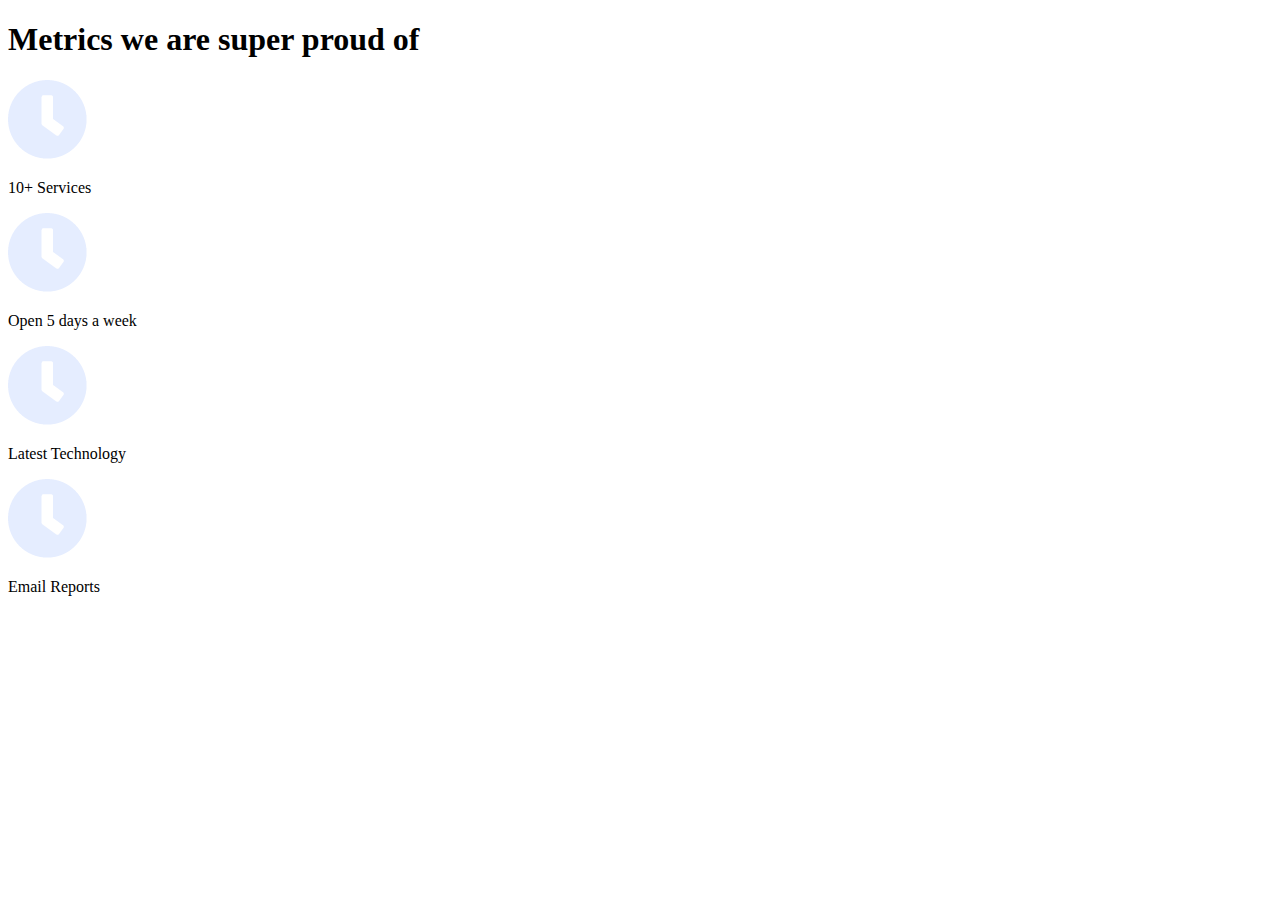
<file: newproject/about.html>
<!DOCTYPE html>
<html lang="en">
<head>
    <meta charset="UTF-8">
    <meta http-equiv="X-UA-Compatible" content="IE=edge">
    <meta name="viewport" content="width=device-width, initial-scale=1.0">
    <title>Document</title>
</head>
<body>
    <section>
        <article>
            <h1>Metrics we are super proud of</h1>
            <div>
                <img src="images/Icon awesome-clock.png">
                <p>10+ Services</p>
            </div>
            <div>
                <img src="images/Icon awesome-clock.png">
                <p>Open 5 days a week</p>
            </div>
            <div>
                <img src="images/Icon awesome-clock.png">
                <p>Latest Technology</p>
            </div>
            <div>
                <img src="images/Icon awesome-clock.png">
                <p>Email Reports</p>
            </div>
        </article>
    </section>
</body>
</html>
</file>
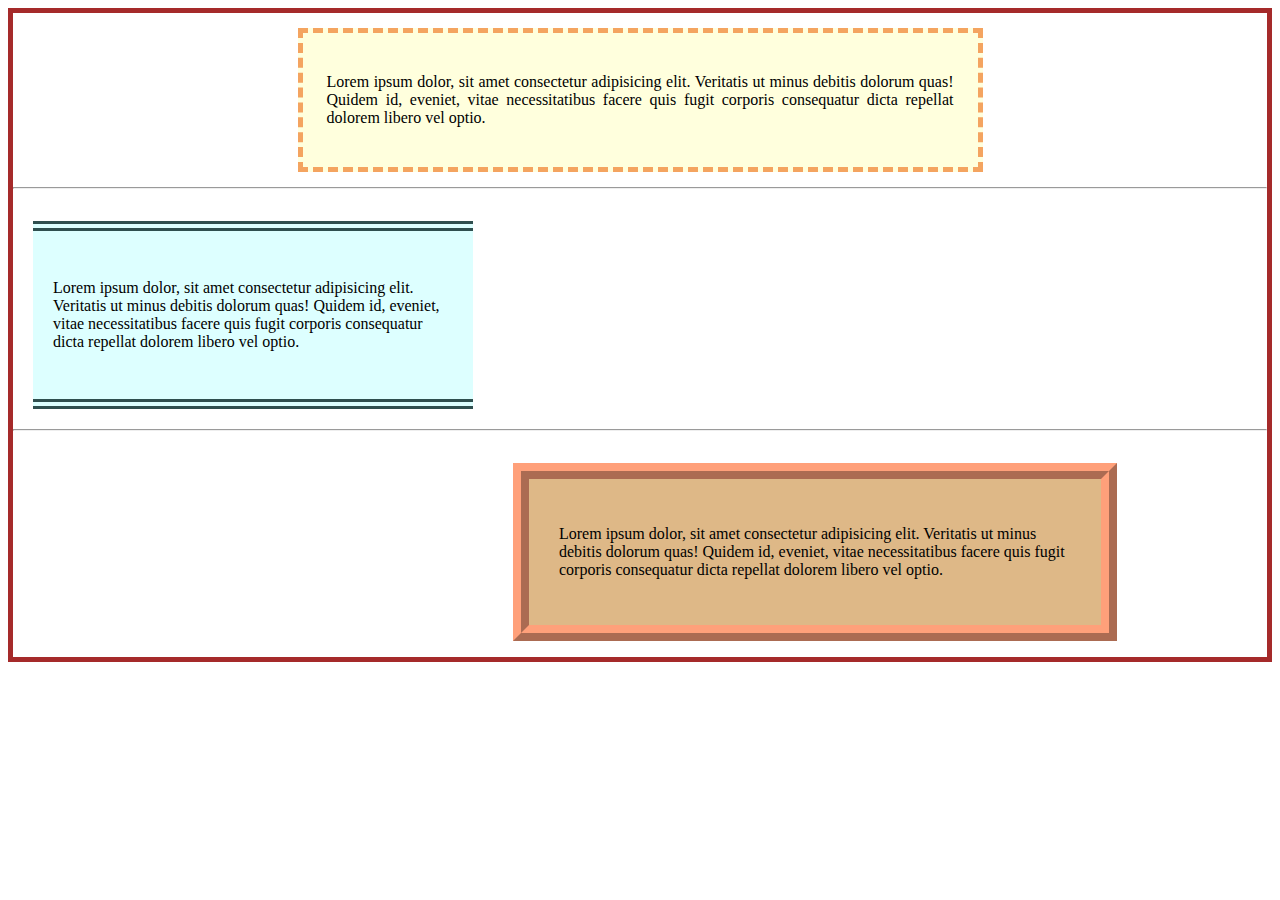
<file: newproject/Task/task.html>
<!DOCTYPE html>
<html lang="en">
<head>
    <meta charset="UTF-8">
    <meta http-equiv="X-UA-Compatible" content="IE=edge">
    <meta name="viewport" content="width=device-width, initial-scale=1.0">
    <title>Task</title>
    <link rel="stylesheet" href="task.css">
</head>
<body>
    <section>
        <div class="boxA">
            <p>Lorem ipsum dolor, sit amet consectetur adipisicing elit. Veritatis ut minus debitis dolorum quas! Quidem id, eveniet, vitae necessitatibus facere quis fugit corporis consequatur dicta repellat dolorem libero vel optio.</p>

        </div>
    </section>
    <hr>
    <section>
        <div class="boxB">
            <p>Lorem ipsum dolor, sit amet consectetur adipisicing elit. Veritatis ut minus debitis dolorum quas! Quidem id, eveniet, vitae necessitatibus facere quis fugit corporis consequatur dicta repellat dolorem libero vel optio.</p>

        </div>
    </section>
    <hr>
    <section>
        <div class="boxC">
            <p>Lorem ipsum dolor, sit amet consectetur adipisicing elit. Veritatis ut minus debitis dolorum quas! Quidem id, eveniet, vitae necessitatibus facere quis fugit corporis consequatur dicta repellat dolorem libero vel optio.</p>

        </div>
    </section>
</body>
</html>
</file>
<file: newproject/Task/task.css>
body{
    border:5px solid brown;
}
.boxA{
    width: 50%;
    margin: 15px auto;
    background-color: #FFD;
    border:5px dashed #F4A460;
    text-align: justify;
    padding: 1.5em;
}
.boxB{
    width: 25em;
    border-top: 10px double darkslategray;
    border-bottom: 10px double darkslategray;
    background-color: #DFF;
    padding:2em 20px 2em 20px;
    margin:2em 2em 20px 20px;
}
.boxC{
    margin:2em 150px 1em 500px;
    border:1em ridge lightsalmon;
    padding:30px;
    max-width: 80%;
    background-color: burlywood;
}
</file>
